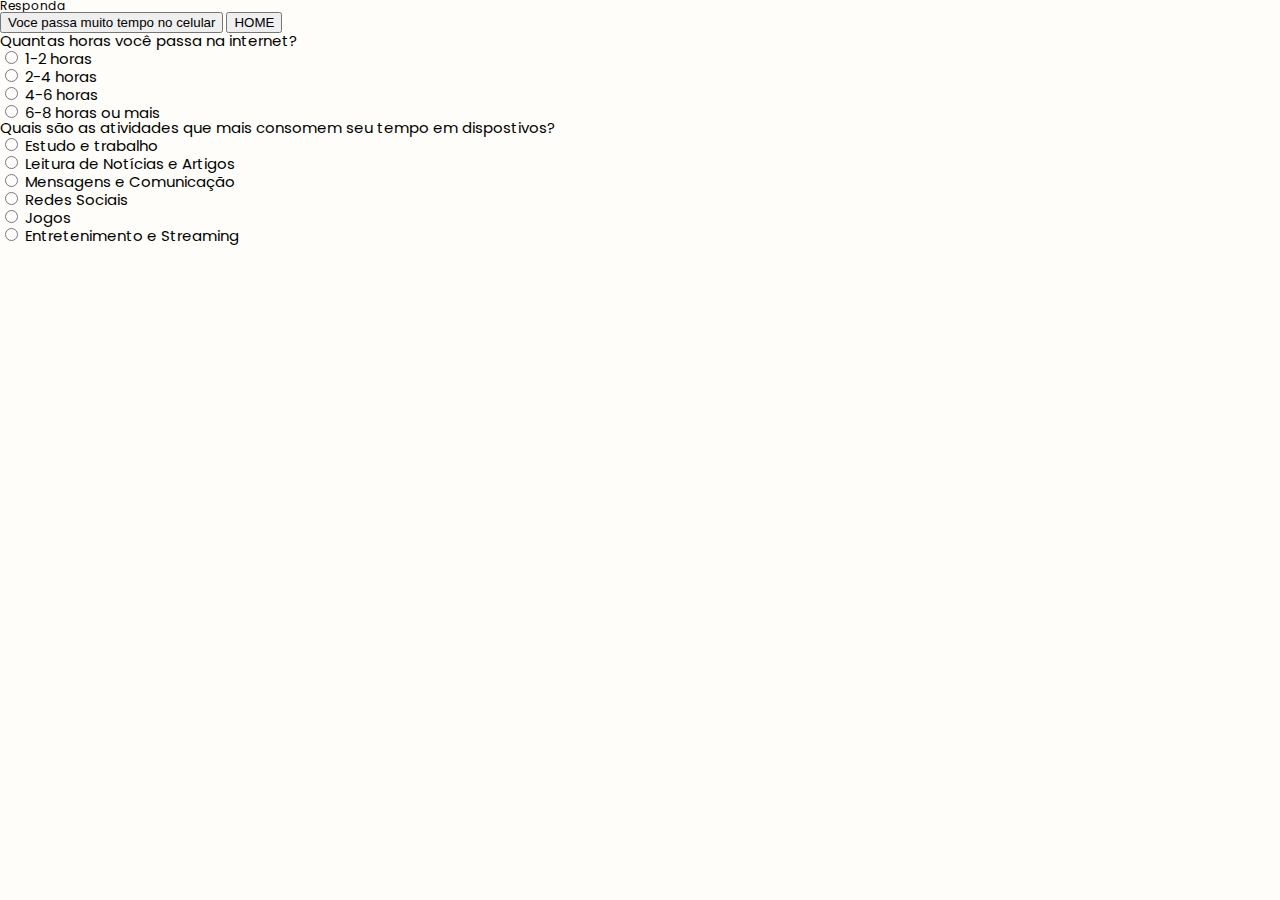
<file: rodolpho.html>
<!DOCTYPE html>
<html lang="pt-br">

<head>
    <meta charset="UTF-8">
    <meta name="viewport" content="width=device-width, initial-scale=1.0">
    <title>Document</title>
    <link rel="stylesheet" href="css/styleverda.css">
</head>

<body>
    <header>
        <h1>
            Responda
        </h1>
        <button class="tempoTela">
            Voce passa muito tempo no celular
        </button>
        <button>
            <a href="homepage.html">HOME</button>
            </a>
        </button>
    </header>
    <main>
        <form action="#" method="get">
            <fieldset>
                <legend>
                    Quantas horas você passa na internet?
                </legend>
                <label><input type="radio" class="setor" value="1" name="horas"> 1-2 horas</label><br>
                <label><input type="radio" class="setor" value="2" required name="horas"> 2-4 horas</label><br>
                <label><input type="radio" class="setor" value="3" required name="horas"> 4-6 horas</label><br>
                <label><input type="radio" class="setor" value="4" required name="horas"> 6-8 horas ou mais</label><br>
            </fieldset>

        </form>
        <script>
            /* Elias code */
            let setores = document.getElementsByClassName("setor");

            for (let i = 0; i < setores.length; i++) {
                setores[i].addEventListener("change", function () {

                    if (setores[i].value == "1") {
                        alert("você usa o celular de maneira saudavel.");
                    }
                    else if (setores[i].value == "2") {
                        alert("Você usa o celular de uma maneira normal ")
                        
                    }
                    else if (setores[i].value == "3") {
                        alert("Você passa mais tempo que o recomendado")
                        
                    }
                    else {
                        alert("Você é um viciado")
                    }
                });
            }
            let me = document.getElementsByClassName("tempoTela") [0]
            function name() {
                me.addEventListener ("click", function () {
                alert (`Minha ideia deu certo`) 
            }     
                )
        }
        name ()
        </script>
        <fieldset>
            <legend>
                Quais são as atividades que mais consomem seu tempo em dispostivos?
            </legend>
            <label><input type="radio" class="tempo" value="1" name="tempo"> Estudo e trabalho</label><br>
            <label><input type="radio" class="tempo" value="2" required name="tempo"> Leitura de Notícias e Artigos</label><br>
            <label><input type="radio" class="tempo" value="3" required name="tempo"> Mensagens e Comunicação</label><br>
            <label><input type="radio" class="tempo" value="4" required name="tempo"> Redes Sociais</label><br>
            <label><input type="radio" class="tempo" value="5" required name="tempo"> Jogos</label><br>
            <label><input type="radio" class="tempo" value="6" required name="tempo"> Entretenimento e Streaming</label><br>
        </fieldset>

        <div id="result"></div>

        <script>
            let tempo = document.getElementsByClassName("tempo");

for (let u = 0; u < tempo.length; u++) {
    tempo[u].addEventListener("change", function () {

        if (tempo[u].value == "1") {
            alert(".");
        }
        else if (tempo[u].value == "2") {
            alert("Você usa o celular de uma maneira ")
            
        }
        else if (tempo[u].value == "3") {
            alert("Você passa mais tempo que o recomendado")
            
        }else if (tempo[u].value == "4") {
            alert("Você passa mais tempo que o recomendado")
            
        }else if (tempo[u].value == "5") {
            alert("Você passa mais tempo que o recomendado")

        }
        else {
            alert("Você é um viciado")
        }
    });
}

        </script>
    </main>
</body>
</html>
</file>
<file: css/styleverda.css>
/*
===========================================================
						FONTE
===========================================================
*/
@import url("https://fonts.googleapis.com/css2?family=Lato:ital,wght@0,100;0,300;0,400;0,700;0,900;1,100;1,300;1,400;1,700;1,900&display=swap");
@import url("https://fonts.googleapis.com/css2?family=Poppins:ital,wght@0,100;0,200;0,300;0,400;0,500;0,600;0,700;0,800;0,900;1,100;1,200;1,300;1,400;1,500;1,600;1,700;1,800;1,900&display=swap");

/* 
==========================================================
	CSS RESET	
	http://meyerweb.com/eric/tools/css/reset/ 
	v2.0 | 20110126
	License: none (public domain)
==========================================================
*/

html,
body,
div,
span,
applet,
object,
iframe,
h1,
h2,
h3,
h4,
h5,
h6,
p,
blockquote,
pre,
a,
abbr,
acronym,
address,
big,
cite,
code,
del,
dfn,
em,
img,
ins,
kbd,
q,
s,
samp,
small,
strike,
strong,
sub,
sup,
tt,
var,
b,
u,
i,
center,
dl,
dt,
dd,
ol,
ul,
li,
fieldset,
form,
label,
legend,
table,
caption,
tbody,
tfoot,
thead,
tr,
th,
td,
article,
aside,
canvas,
details,
embed,
figure,
figcaption,
footer,
header,
hgroup,
menu,
nav,
output,
ruby,
section,
summary,
time,
mark,
audio,
video {
  margin: 0;
  padding: 0;
  border: 0;
  font-size: 100%;
  font: inherit;
  vertical-align: baseline;
}

/* HTML5 display-role reset for older browsers */
article,
aside,
details,
figcaption,
figure,
footer,
header,
hgroup,
menu,
nav,
section {
  display: block;
}

body {
  line-height: 1;
}

ol,
ul {
  list-style: none;
}

blockquote,
q {
  quotes: none;
}

blockquote:before,
blockquote:after,
q:before,
q:after {
  content: "";
  content: none;
}

table {
  border-collapse: collapse;
  border-spacing: 0;
}

/*
////////////////////////////////////////////////////
                        GERAL
////////////////////////////////////////////////////
*/

html {
  font-size: calc(10px + 0.390625vw);
}

body {
  font-family: "Poppins", sans-serif;
  background-color: rgba(252, 250, 236, 0.315);
}
a {
  text-decoration: none;
  color: rgb(0, 0, 0);
}

/*
////////////////////////////////////////////////////
                        TOPO
////////////////////////////////////////////////////
*/

header nav.navegacao {
  display: flex;
  justify-content: space-between;
  background-color: #80ccd4;
  padding: 24px 12px 24px 12px;
}
header nav h1 {
  font-size: 1.2rem;
  font-weight: bold;
}
header nav ul li a {
  color: #4444;
}

header nav ul li a {
  color: #444444;
}

header nav ul li a span {
  font-weight: bold;
  color: black;
}

header {
  font-size: 0.95vw;
}

header nav ul {
  display: flex;
}

header nav ul li {
  padding: 0 1vw 0 1vw;
}

.inicio {
  padding: 15px 12px 15px 12px;
  border-radius: 1px;
  background-color: #80ccd4;
  transition: background-color 0.5s ease, color 0.5s ease, transform 0.5s ease;
}
.inicio:hover {
  background-color: #80cbe85e;
  transform: scale(1.05);
}/*
////////////////////////////////////////////////////
                CONTEÚDO-HOMEPAGE
////////////////////////////////////////////////////
*/
.topicos {
  margin: 5vw 0vw 4vw 5vw;
  padding: 5vw 5vw 4vw 5vw;
}

main.home{
  section.bannerhome{
    h1{
      margin: 2.5vw 0 2vw 0;
      text-align: center;
      font-size: 3rem;
      font-weight: bold;
      span{
      color: #FF7E7E;
      border-bottom: 1px solid#000000;
      }
    }
    p{
      text-align: center;
      font-size: 1.5rem;
      margin: 0 2vw 0 2vw
    }
  }
  section.maleficio{

    div.topicos{
      text-align: center;
      li.fundo{
        font-size: 2rem;
        border-radius: 5vw;
        background-color: #b7eaff;
        box-shadow: 0px 0px 5px 10px #b7eaff;
      }
      h2{
        font-weight: bold;
        font-size: 2.5rem;
        margin: 0 0 4vw 0;
      }
        ul{
      li{
        display: flex;
        padding: 0 0 2vw 4vw;
        img{
          text-align: left;
          padding: 2vw 0 0 0;
        }
        h3{
          font-size: 2rem;
          font-weight: bold;
          margin: 3vw 0 3vw 0;
        }
        p{
          font-size: 1.2rem;
          margin: 0 16vw 0 10vw;
          span{
            font-weight: bold;
          }
        }
      }
    }
  }
}
.button {
  background-color: #80CAE8;
  transition: background-color 0.5s;
  border-radius: 10px;
}

.button:hover {
  background-color: #477d92ce;
}

section.teste{
  text-align: center;
  margin: 4vw 0 2vw 0;
}

section.teste div h4{
  font-size: 1.45rem;
}


section.teste div h4 span{
  color: #62B8F6;
  font-weight: bold;
}

section.teste div p{
  color: black;
  text-align: center;
  margin: 0.8vw 0 0.5vw 0;
}

section.teste div a{
  background-color: #80CCD4;
  color: white;
  font-size: 17px;
  margin: 30px 0 60px 0;
  padding: 30px 70px 30px 70px;
  border: none;
  font-family: "Roboto", sans-serif;
  font-weight: 520;
  display: inline-block;
}  
}


/*
////////////////////////////////////////////////////
                CONTEÚDO-BENEFÍCIOS
////////////////////////////////////////////////////
*/


main.bene {
  margin: 1vw 6vw 5vw 6vw;
}

main.bene section.beneficios {
  margin: 4vw 5vw 4vw 5vw;
  background-color: #b7eaff;
  border-radius: 6vw;
  background-color: #b7eaff;
  box-shadow: 0px 0px 5px 5px #b7eaff;
  padding: 10px 7px 10px 7px;
}

main.bene section.beneficios {
  display: flex;
}

main.bene section.beneficios div.texto1 {
  margin: 9vw 3vw 0 2vw;
  font-size: 1.2vw;
}

main.bene h1 {
  margin: 0 2vw 0 2vw;
  font-size: 2vw;
  font-weight: bold;
  border-bottom: 1px solid #000000;
}

main.bene h2 {
  font-size: 1.8vw;
  font-weight: bold;
  margin: 0 33vw 0 33vw;
}

main.bene p {
  margin: 2vw 2vw 2vw 2vw;
}

main.bene h1 span {
  color: #0072c4;
}

main.bene section.principais-b ol li p span {
  font-weight: bold;
}

main.bene section.principais-b ol li p {
  font-size: 1.2rem;
}
/*|||||||||||||||||||||||||||||||||||||||||||||||||||||||||||||||
                  PAGINA BETS E APOSTAS---ELIAS
|||||||||||||||||||||||||||||||||||||||||||||||||||||||||||||||*/
main.bet section.jogo {
  display: flex;
  padding: 5vw 5vw 0vw 5vw;
}
main.bet section.jogo div h1{
  font-size: 3.4vw;
  font-weight: bolder;
  margin: 0 0 3vw 0;
}
main.bet section.jogo div h1 span{
  color: #ED6868;
}
main.bet section.jogo div h2{
  font-size: 2vw;
  font-weight: bolder;
  margin: 0 0 2vw 0;
  padding: 0 0 1vw 0;
  border-bottom: 1px solid black;
}
main.bet section.jogo div p{
  font-size: 1.5vw;
  font-weight: bolder;
  margin: 0 0 1vw 0;
}
main.bet section.jogo div p span{
  color: #ED6868;
}
main.bet section.jogo div ul li{
  font-weight: 3vw;
  margin: 0 0 0.5vw 0;
}
main.bet section.jogo div img{
  margin: 0 0 0 5vw;
}
main.bet section.jogo div iframe{
  margin: 0vw 0vw 0vw 12vw ;
}
main.bet section.saude{
  display: flex;
  padding: 3vw 3vw 3vw 3vw;
  background-color: #F27D7D;
  border-radius: 2vw;
  margin: 5vw 5vw 5vw 5vw;
}
main.bet section.saude div h1{
  font-size: 3vw;
  font-weight: bolder;
  margin: 0 0 2vw 0;
}
main.bet section.saude div h2{
  color: white;
  font-weight: bolder;
  font-size: 2vw;
  margin: 0 0 1vw 0;
}
main.bet section.saude div ul li{
  font-size: 1.2vw;
  font-weight: 500;
  margin: 0 0 0.5vw 0;
}
main.bet section.saude div img{
  margin: 0 0 0 18vw;
}
main.bet section.caixa{
  text-align: center;
  background-color: #80CAE8;
  margin: 5vw 5vw 5vw 5vw;
  padding: 3vw 10vw 3vw 10vw;
  border-radius: 2vw;
}
main.bet section.caixa h1{
  font-weight: bolder;
  font-size: 2vw;
  color: white;
  margin: 0 0 3vw 0;
}
main.bet section.caixa h1 span{
  color: black;
}
main.bet section.caixa ul li span{
  font-weight: bolder;
  font-size: 1.2vw;
}
main.bet section.caixa ul li {
  margin: 0 0 2vw 0;
  font-size: 1vw;
}
main.bet section.caixa p a{
  text-decoration: underline;
  color: #3483bb;
}


/*|||||||||||||||||||||||||||||||||||||||||||||||||||||||||||||||
                    ESTUDAR-COM-TELAS
|||||||||||||||||||||||||||||||||||||||||||||||||||||||||||||||*/

.banner-estudo {
  display: flex;
}
.title {
  margin: 5vw 0vw 4vw 5vw;
}
section.banner-estudo div.title h1 {
  font-weight: bold;
  font-size: 2.5rem;
  margin: 6vw 15vw 0 0;
  border-bottom: 1px solid #000000;
  text-align: center;
}
main.estudartelas section.banner-estudo h1 span.tecnologia {
  color: #3895f9;
  margin: 0 5vw;
}
main.estudartelas section.banner-estudo div.title p.p {
  margin: 1vw 10vw 0 0;
  font-size: 1.5rem;
}
main.estudartelas section.banner-estudo div.imagem-menino img {
  margin: 4vw;
}
main.estudartelas section.estudo-parte2 {
  border-radius: 2vw;
  background-color: #b7eaff;
  padding: 1px 0 1px 0 ;
  margin: 6vw 4vw 10vw 4vw ;
}
main.estudartelas section.estudo-parte2 h2 {
  font-weight: bold;
  font-size: 1.9rem;
  text-align: center;
  margin: 2vw 0 2vw 0;
}

main.estudartelas section.estudo-parte2 p a{
  text-decoration: underline;
  color: #3483bb;
}
main.estudartelas section.estudo-parte2 p{
  padding: 0 0 0 12vw;
}
main.estudartelas section.estudo-parte2 h3 {
  font-weight: bold;
  padding: 10px;
  font-size: 1.7rem;
}
main.estudartelas section.estudo-parte2 span.negrito{
  font-weight: bold;
}
main.estudartelas section.estudo-parte2 ul {
text-align: center ;
}
main.estudartelas section.estudo-parte2 ul li p {
  padding: 10px;
}
main.estudartelas section.estudo-parte2 p.adaptado {
  margin: 4vw 0 2vw 0;
}

/*||||||||||||||||||||||||||||||||||||||||||||||||||||||||||||||| 
                    FORMULÁRIO 
|||||||||||||||||||||||||||||||||||||||||||||||||||||||||||||||*/
section.forms{
  text-align: center;
  margin: 3vw 2vw 3vw 2vw;
  h1{
    font-size: 2rem;
    font-weight: bold;
    margin: 0 0 2.5vw 0;
  }
  form{
    font-size: 1.15rem;
   input#horas{
    border: none;
    background-color: #eee;
    width: 200px;
    padding: 10px;
    outline: none;
    margin: 1vw 0 0 0;
    color: black;
   }
   input#horas:focus{
    box-shadow: 0px 0px 4px #000000;
   }
   fieldset{
    border: 1px solid black;
    background-color: #D2E4F5;
    padding: 1vw 2vw 1vw 2vw;
    margin: 2vw 1vw 2vw 1vw;
    label{
      input{
        margin: 2vw 0.5vw 2vw 0.5vw;
      }
    }
    legend{
      font-weight: 600;
    }
   }
   }
   h2{
    font-size: 1.6rem;
    font-weight: 600;
    margin: 0 0 1vw 0;
   }
   input{
    background-color: #056d97;
    border: none;
    color: white;
    font-weight: bold;
    padding: 0.7vw 2.5vw 0.7vw 2.5vw;
    font-size: 1.3rem;
    border-radius: 10px;
    transition: background-color 0.5s;
   }
   input:hover {
    background-color: #477d92ce;
  }
  div#resultado{
    margin: 0 2vw 0 2vw;
    p{
      font-size: 1.2rem;
      margin: 1.5vw 1vw 1.5vw 1vw;
      strong{
        font-weight: bold;
      }
      a{
        text-decoration: underline;
        color: #49adf4;
      }
    }
    ul{
      li{
        strong{
          font-weight: bold;
        }
        font-size: 1.3rem;
        margin: 1vw 0 1vw 0;
        p{
          font-size: 1rem;
        }
      }
    }
  }
 }
 section.referencias{
  text-align: center;
  p{
    font-size: 1.2rem;
  }
    ul{
      li{
        margin: 1vw 0 1vw 0;
        a{
          text-decoration: underline;
          color: #49adf4;
        }
      }
    }
  
 }

/*|||||||||||||||||||||||||||||||||||||||||||||||||||||||||||||||
                    RODAPÉ
|||||||||||||||||||||||||||||||||||||||||||||||||||||||||||||||*/

footer {
  background-color: #b7eaff;
  text-align: center;
  margin: 1.5vw 0 0 0;
  h1 {
    color: black;
    font-size: 1.5rem;
    font-weight: bold;
    padding: 2vw 0 0 0;
    margin: 0 0 1.5vw 0;
  }
  ul {
    display: flex;
    justify-content: center;
    li {
      font-size: 1rem;
      margin: 0 1vw 2vw 1vw;
    }
  }
  p {
    padding: 0 0 1vw 0;
    a {
      span {
        font-size: 2rem;
      }
    }
  }
}

.desenvolvedores {
  padding: 15px 12px 15px 12px;
  border-radius: 1px;
  transition: background-color 0.5s ease, color 0.5s ease, transform 0.5s ease;
}
.desenvolvedores:hover {
  transform: scale(1.05);
}/*
</file>
